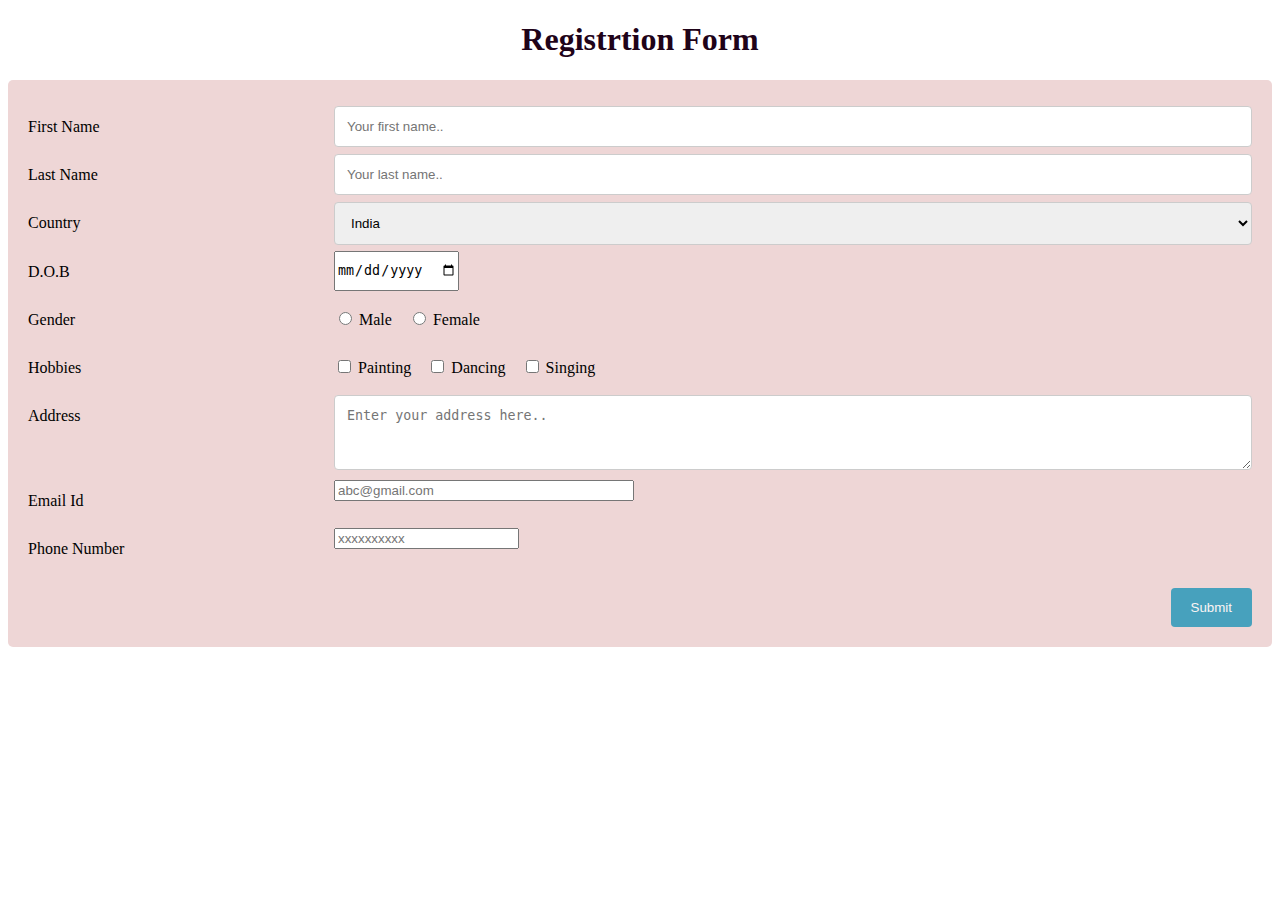
<file: index.html>
<!DOCTYPE html>
<html>

<head>
    <link rel="stylesheet" href="styles.css">
    <script src="script.js"></script>
</head>

<body>

    <h1>Registrtion Form</h1>


    <div class="container">
        <form action="#" method="post" name="form_name" id="form_id" class="form_class" >
            <div class="row">
                <div class="col-25">
                    <label for="fname">First Name</label>
                </div>
                <div class="col-75">
                    <input type="text" id="fname" name="firstname" placeholder="Your first name..">
                </div>
            </div>
            <div class="row">
                <div class="col-25">
                    <label for="lname">Last Name</label>
                </div>
                <div class="col-75">
                    <input type="text" id="lname" name="lastname" placeholder="Your last name..">
                </div>
            </div>
            <div class="row">
                <div class="col-25">
                    <label for="country">Country</label>
                </div>
                <div class="col-75">
                    <select id="country" name="country" placeholder="select">
                        <option value="india">India</option>
                        <option value="australia">Australia</option>
                        <option value="canada">Canada</option>
                        <option value="usa">USA</option>
                    </select>
                </div>
            </div>
            <div class="row">
                <div class="col-25">
                    <label for="birthday">D.O.B</label>
                </div>
                <div class="col-75">
                    <input type="date" id="birthday" name="birthday" style="height:40px"></input>
                </div>
            </div>
            <div class="row">
                <div class="col-25">
                    <label for="gender">Gender</label>
                </div>
                <div class="col-75">
                    <input type="radio" id="male" name="gender" value="male">
                    <label for="male">Male</label>
                    <input type="radio" id="female" name="gender" value="female">
                    <label for="female">Female</label><br>
                </div>
            </div>
            <div class="row">
                <div class="col-25">
                    <label for="Hobbies">Hobbies</label>
                </div>
                <div class="col-75">
                    <input type="checkbox" id="hobby1" name="hobby1" value="Painting">
                    <label for="hobby1">Painting</label>
                    <input type="checkbox" id="hobby2" name="hobby2" value="Dancing">
                    <label for="hobby2">Dancing</label>
                    <input type="checkbox" id="hobby3" name="hobby3" value="singing">
                    <label for="hobby3">Singing</label><br>
                </div>
            </div>
            <div class="row">
                <div class="col-25">
                    <label for="address">Address</label>
                </div>
                <div class="col-75">
                    <textarea id="address" name="address" placeholder="Enter your address here.." style="height: 75px;"></textarea>
                </div>
            </div>
            <div class="row">
                <div class="col-25">
                    <label for="email">Email Id</label>
                </div>
                <div class="col-75">
                    <input type="email"  name="email" style="width: 300px" placeholder="abc@gmail.com" >
                </div>
            </div>
            <div class="row">
                <div class="col-25">
                    <label for="phonenumber">Phone Number</label>
                </div>
                <div class="col-75">
                    <input type="tel" id="phone" name="phone" pattern="[0-9]{10}" placeholder="xxxxxxxxxx" >
                </div>
            </div>
            <br>
            <div class="row">
                <a href="output.html">
                    <button type="button" value="Submit" >Submit</button>
                </a>
            </div>
        </form>
    </div>

</body>

</html>
</file>
<file: styles.css>
* {
    box-sizing: border-box;
}

h1 {
    text-align: center;
    color: rgb(31, 3, 25);
}

input[type=text],
select,
textarea {
    width: 100%;
    padding: 12px;
    border: 1px solid #ccc;
    border-radius: 4px;
    resize: vertical;
}

label {
    padding: 12px 12px 12px 0;
    display: inline-block;
}

button {
    background-color: #47a1bd;
    color: rgb(250, 244, 244);
    padding: 12px 20px;
    border: none;
    border-radius: 4px;
    cursor: pointer;
    float: right;
}

button:hover {
    background-color: #45a049;
}

.container {
    border-radius: 5px;
    background-color: #eed6d6;
    padding: 20px;
}

.col-25 {
    float: left;
    width: 25%;
    margin-top: 6px;
}

.col-75 {
    float: left;
    width: 75%;
    margin-top: 6px;
}

.row:after {
    content: "";
    display: table;
    clear: both;
}

@media screen and (max-width: 600px) {

    .col-25,
    .col-75,
    input[type=submit] {
        width: 100%;
        margin-top: 0;
    }
}
</file>
